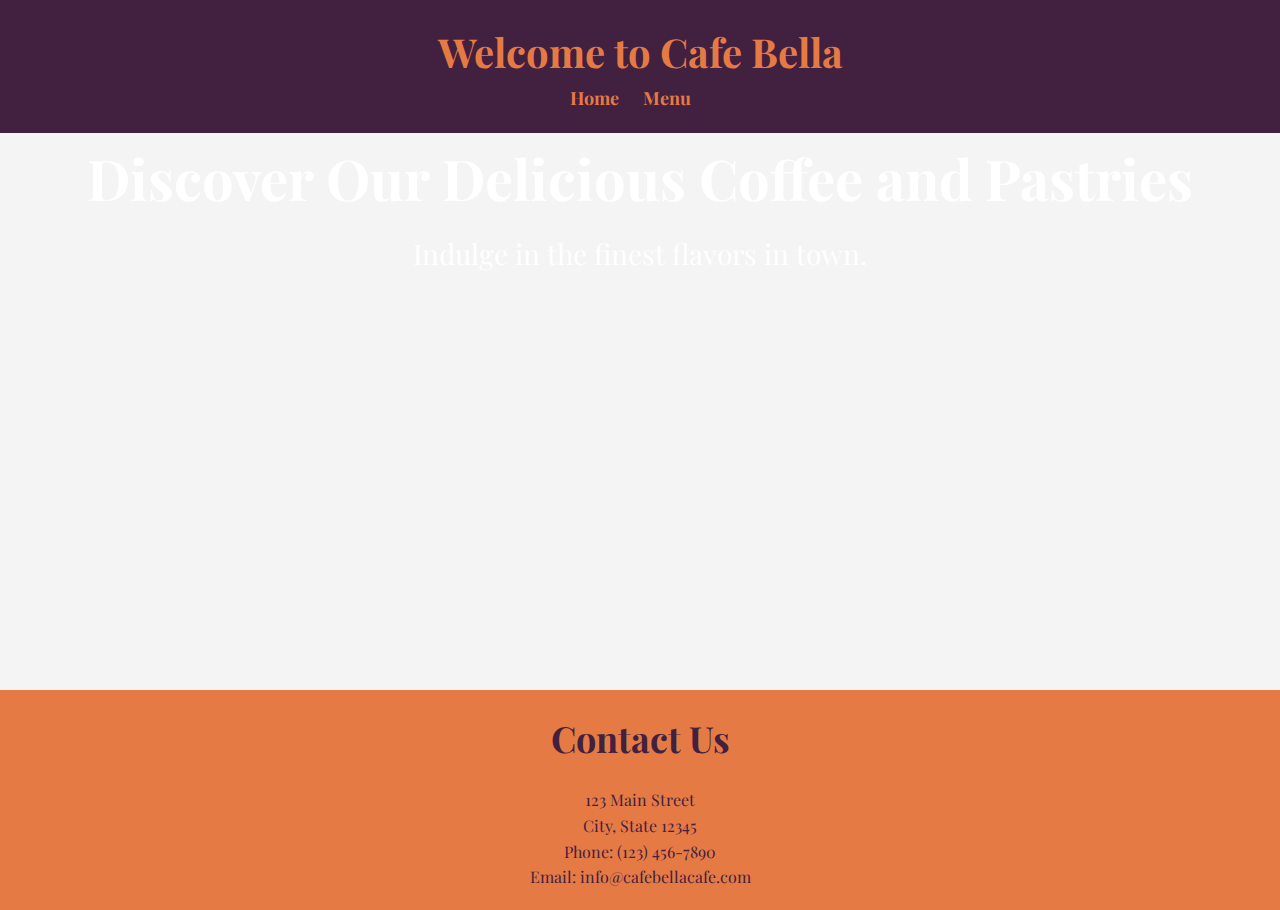
<file: index.html>
<!DOCTYPE html>
<html lang="en">
  <head>
    <meta charset="UTF-8" />
    <meta name="viewport" content="width=device-width, initial-scale=1.0" />
    <link rel="preconnect" href="https://fonts.googleapis.com" />
    <link rel="preconnect" href="https://fonts.gstatic.com" crossorigin />
    <link
      href="https://fonts.googleapis.com/css2?family=Playfair+Display:ital,wght@0,400..900;1,400..900&display=swap"
      rel="stylesheet"
    />
    <title>Cafe-bella</title>
    <link rel="stylesheet" href="styles.css" />
  </head>
  <body>
    <header>
      <h1>Welcome to Cafe Bella</h1>
      <nav>
        <ul>
          <li><a href="index.html">Home</a></li>
          <li><a href="menu.html">Menu</a></li>
        </ul>
      </nav>
    </header>
    <section class="hero">
      <h2>Discover Our Delicious Coffee and Pastries</h2>
      <p>Indulge in the finest flavors in town.</p>
    </section>
    <section class="contact-info">
      <h2>Contact Us</h2>
      <p>
        123 Main Street<br />City, State 12345<br />Phone:
        <a href="tel:+1234567890">(123) 456-7890</a> <br />Email:
        <a href="mailto:info@cafebellacafe.com">info@cafebellacafe.com</a>
      </p>
    </section>
  </body>
</html>
</file>
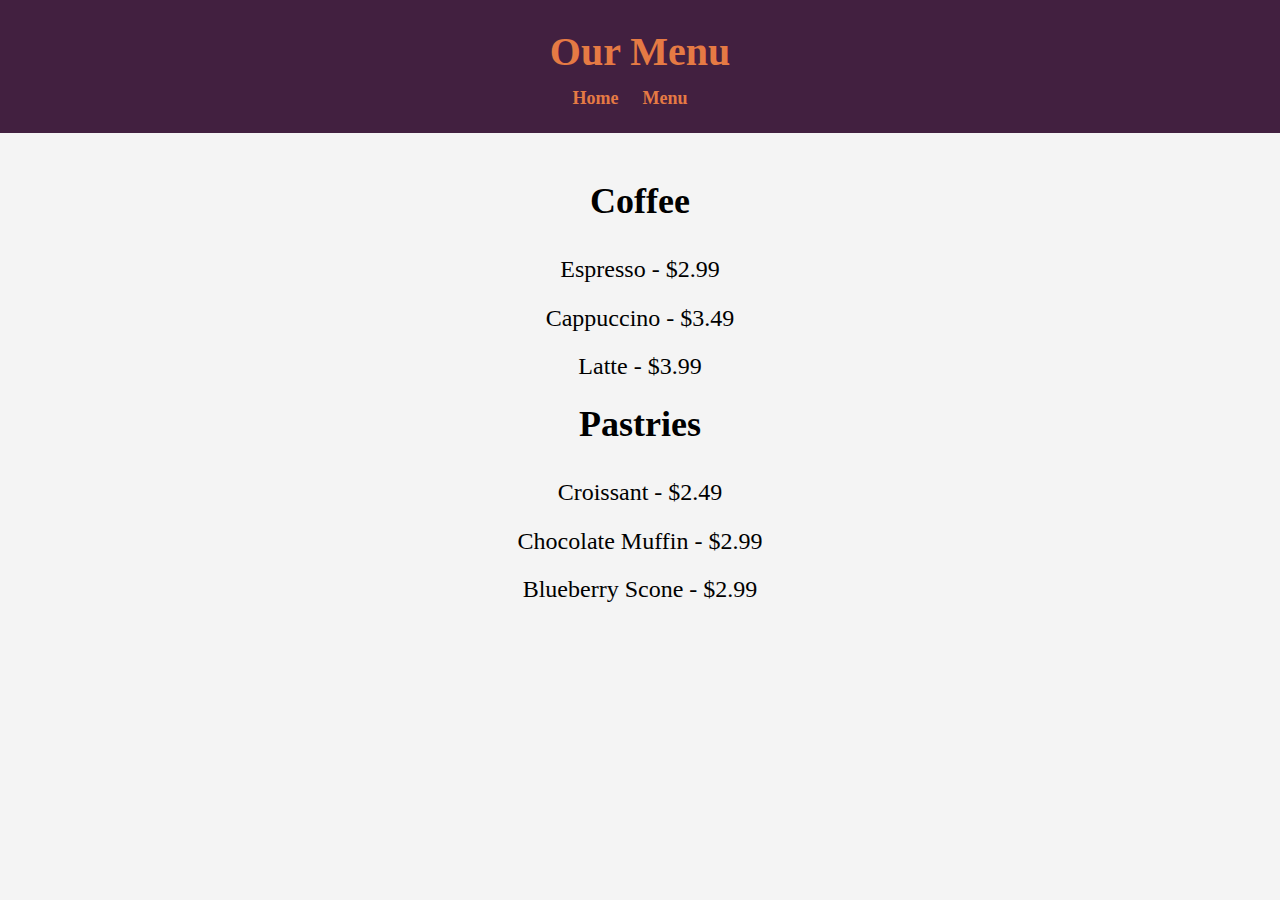
<file: menu.html>
<!DOCTYPE html>
<html lang="en">
  <head>
    <meta charset="UTF-8" />
    <meta name="viewport" content="width=device-width, initial-scale=1.0" />
    <title>Cafe Bella - Menu</title>
    <link rel="stylesheet" href="styles.css" />
  </head>
  <body>
    <header>
      <h1>Our Menu</h1>
      <nav>
        <ul>
          <li><a href="index.html">Home</a></li>
          <li><a href="menu.html">Menu</a></li>
        </ul>
      </nav>
    </header>
    <section class="menu">
      <h2>Coffee</h2>
      <ul>
        <li class="menu-item">Espresso - $2.99</li>
        <li class="menu-item">Cappuccino - $3.49</li>
        <li class="menu-item">Latte - $3.99</li>
      </ul>
      <h2>Pastries</h2>
      <ul>
        <li class="menu-item">Croissant - $2.49</li>
        <li class="menu-item">Chocolate Muffin - $2.99</li>
        <li class="menu-item">Blueberry Scone - $2.99</li>
      </ul>
    </section>
  </body>
</html>
</file>
<file: styles.css>
/* Reset default styles */
body,
h1,
h2,
h3,
p,
ul,
li {
  margin: 0;
  padding: 0;
}

/* Global styles */
body {
  font-family: "Playfair Display", serif;
  background-color: #f4f4f4;
  line-height: 1.6;
}

.container {
  max-width: 1200px;
  margin: 0 auto;
  padding: 20px;
}

/* Header styles */
header {
  background-color: #422040;
  color: #e57a44;
  padding: 20px 0;
  text-align: center;
}

header h1 {
  font-size: 40px;
}

nav ul {
  list-style: none;
}

nav ul li {
  display: inline;
  margin-right: 20px;
}

nav ul li a {
  text-decoration: none;
  color: #e57a44;
  font-weight: bold;
  font-size: large;
}
nav a:hover {
  color: #e3d985;
}
/* Hero section styles */
.hero {
  background-image: url("https://miro.medium.com/v2/resize:fit:1400/0*nh4IFT2ZgybLEfyi");
  background-size: cover;
  background-position: center;
  color: #fff;
  text-align: center;
  padding: 0; /* Remove padding */
  position: relative; /* Add position relative */
  height: calc(
    100vh - 343px
  ); /* Calculate height based on header and contact info height */
  min-height: 200px;
}

.hero-content {
  position: absolute;
  top: 50%;
  left: 50%;
  transform: translate(-50%, -50%);
}

.hero h2 {
  font-size: 56px;
  margin-bottom: 10px; /* Adjust margin for spacing */
}

.hero p {
  font-size: 28px;
  margin-top: 10px; /* Adjust margin for spacing */
}

/* Contact info section styles */
.contact-info {
  background-color: #e57a44;
  color: #fff;
  text-align: center;
  padding: 20px 0;
}

.contact-info h2 {
  font-size: 36px;
  margin-bottom: 20px;
  color: #422040;
}
.contact-info a {
  color: #422040;
  text-decoration: none;
}
.contact-info a:hover {
  color: #e3d985;
}
.contact-info p {
  color: #422040;
}
/* Menu page styles */
.menu {
  text-align: center;
  padding: 40px 0;
  /* background-color: #e57a44; */
}

.menu h2 {
  font-size: 36px;
  margin-bottom: 20px;
}

.menu ul {
  list-style: none;
}

.menu-item {
  font-size: 24px;
  margin: 10px 0;
  color: black;
}
</file>
